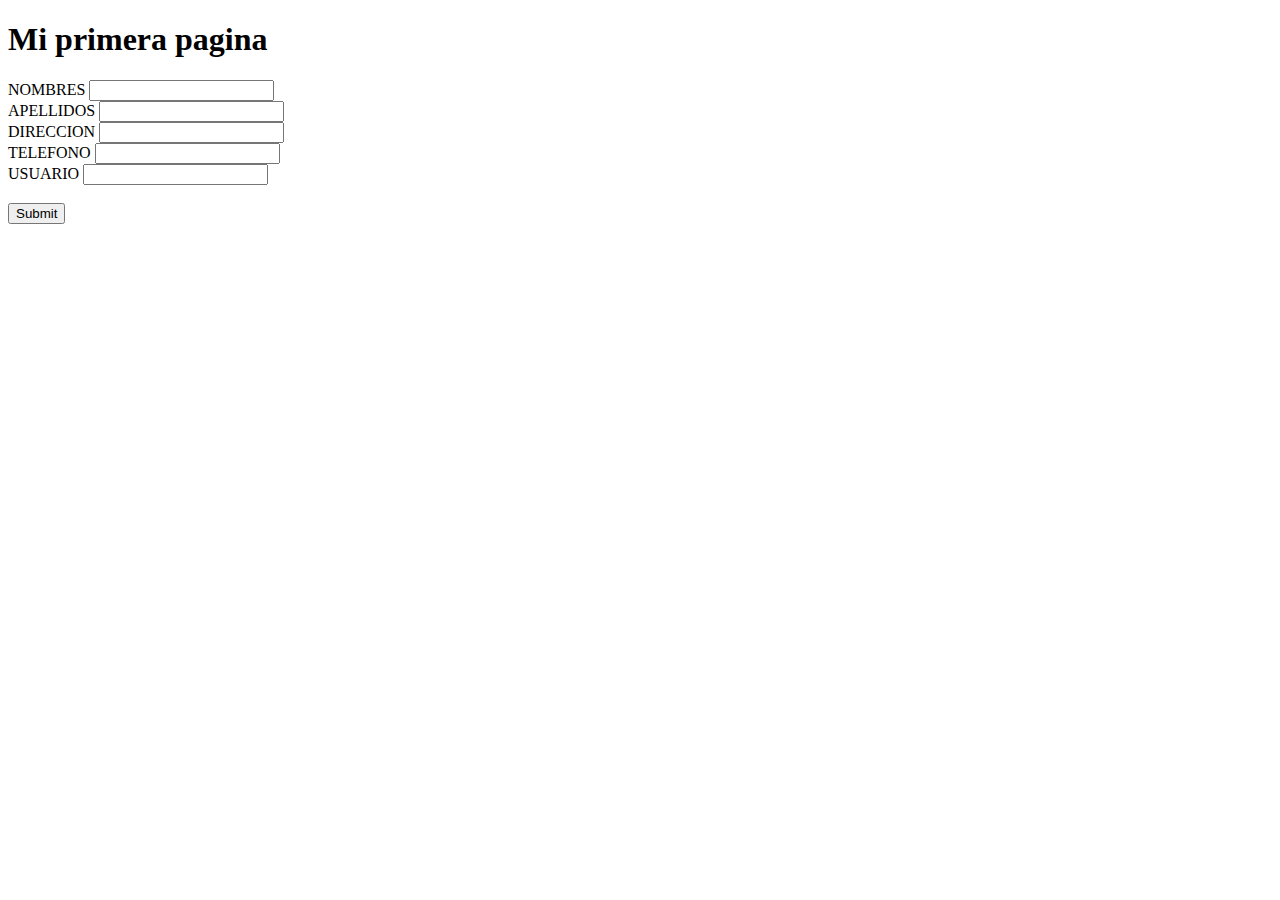
<file: index.html>
<!DOCTYPE html>
<html lang="es">
<head>
    <meta charset="UTF-8">
    
    <title>PRACTICA</title>
</head>
<body>
    <h1>Mi primera pagina</h1>
    <form action="dos.html" method="get">
        <label for="nombres">NOMBRES</label>
        <input type="text" name="nombres" id="nombres" />
        <br>
        <label for="apellidos">APELLIDOS</label>
        <input type="text" name="apellidos" id="apellidos" />
        <br>
        <label for="direccion">DIRECCION</label>
        <input type="text" name="direccion" id="direccion" />
        <br>
        <label for="telefono">TELEFONO</label>
        <input type="number" name="telefono" id="telefono" />
        <br>
        <label for="usuario">USUARIO</label>
        <input type="text" name="usuario" id="usuario" />
        <br><br>
        <input type="submit"/>
    </form>
</body>
</html>
</file>
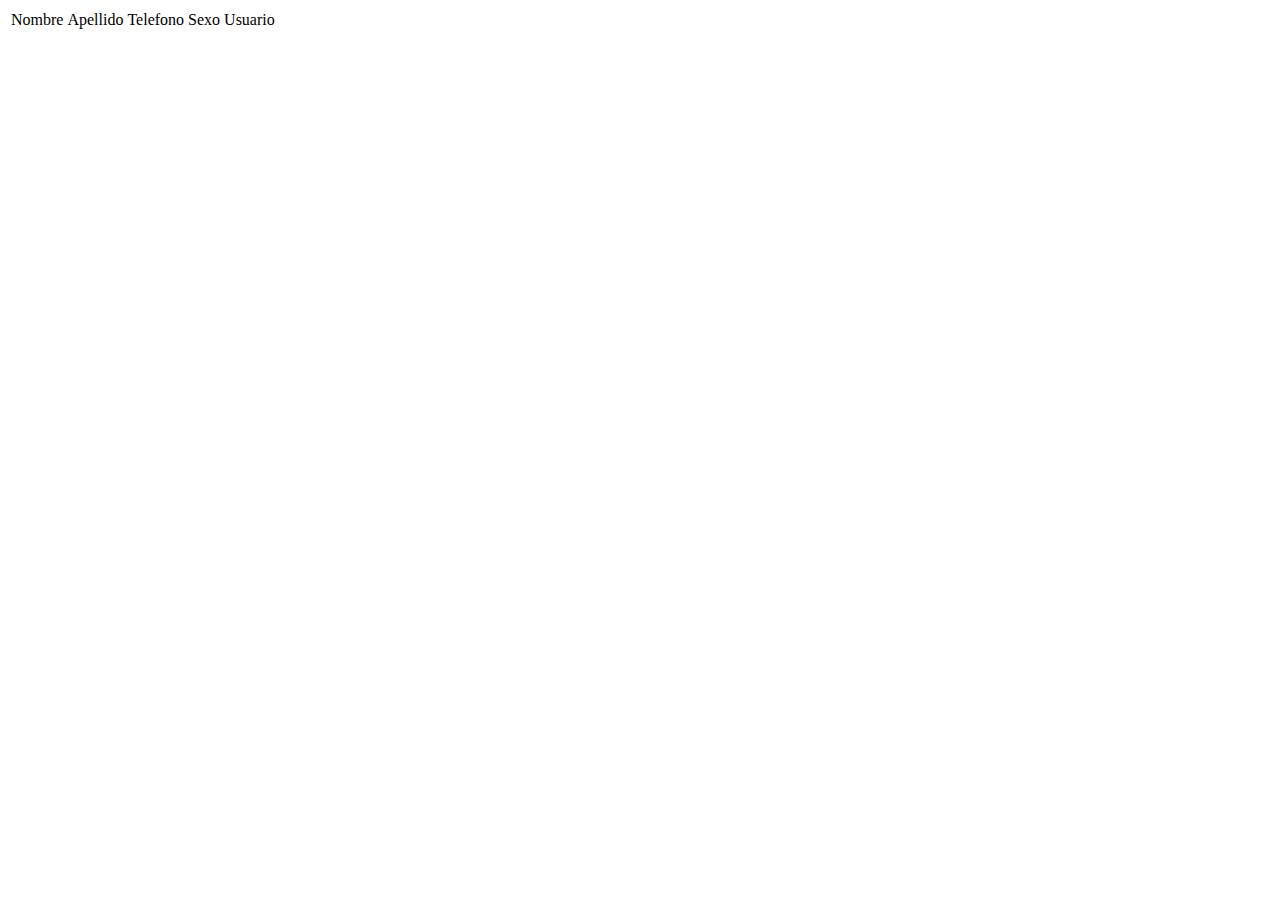
<file: dos.html>
<!DOCTYPE html>
<html lang="es">
<head>
    <meta charset="UTF-8">
    
    <title>PRACTICA</title>
</head>
<body>
<script>
        /**
        * @param String name
        * @return String
        */
    function getParameterByName(name) {
        name = name.replace(/[\[]/, "\\[").replace(/[\]]/, "\\]");
        var regex = new RegExp("[\\?&]" + name + "=([^&#]*)"),
        results = regex.exec(location.search);
        return results === null ? "" : decodeURIComponent(results[1].replace(/\+/g, " "));
    }
    </script>
    <table>
        <tr>
            <td>Nombre</td>
            <td>Apellido</td>
            <td>Telefono</td>
            <td>Sexo</td>
            <td>Usuario</td>
        </tr>

        <tr>
            <td>
                <script>
                    document.write(getParameterByName('nombres'))
                </script>
            </td>
            <td>
                <script>
                    document.write(getParameterByName('apellidos'))
                </script>
            </td>

            <td>
                <script>
                    document.write(getParameterByName('direccion'))
                </script>
            </td>
            <td>
                <script>
                    document.write(getParameterByName('telefono'))
                </script>
            </td>
            <td>
                <script>
                    document.write(getParameterByName('usuario'))
                </script>
            </td>
        </tr>
    </table>
    
</body>
</html>
</file>
